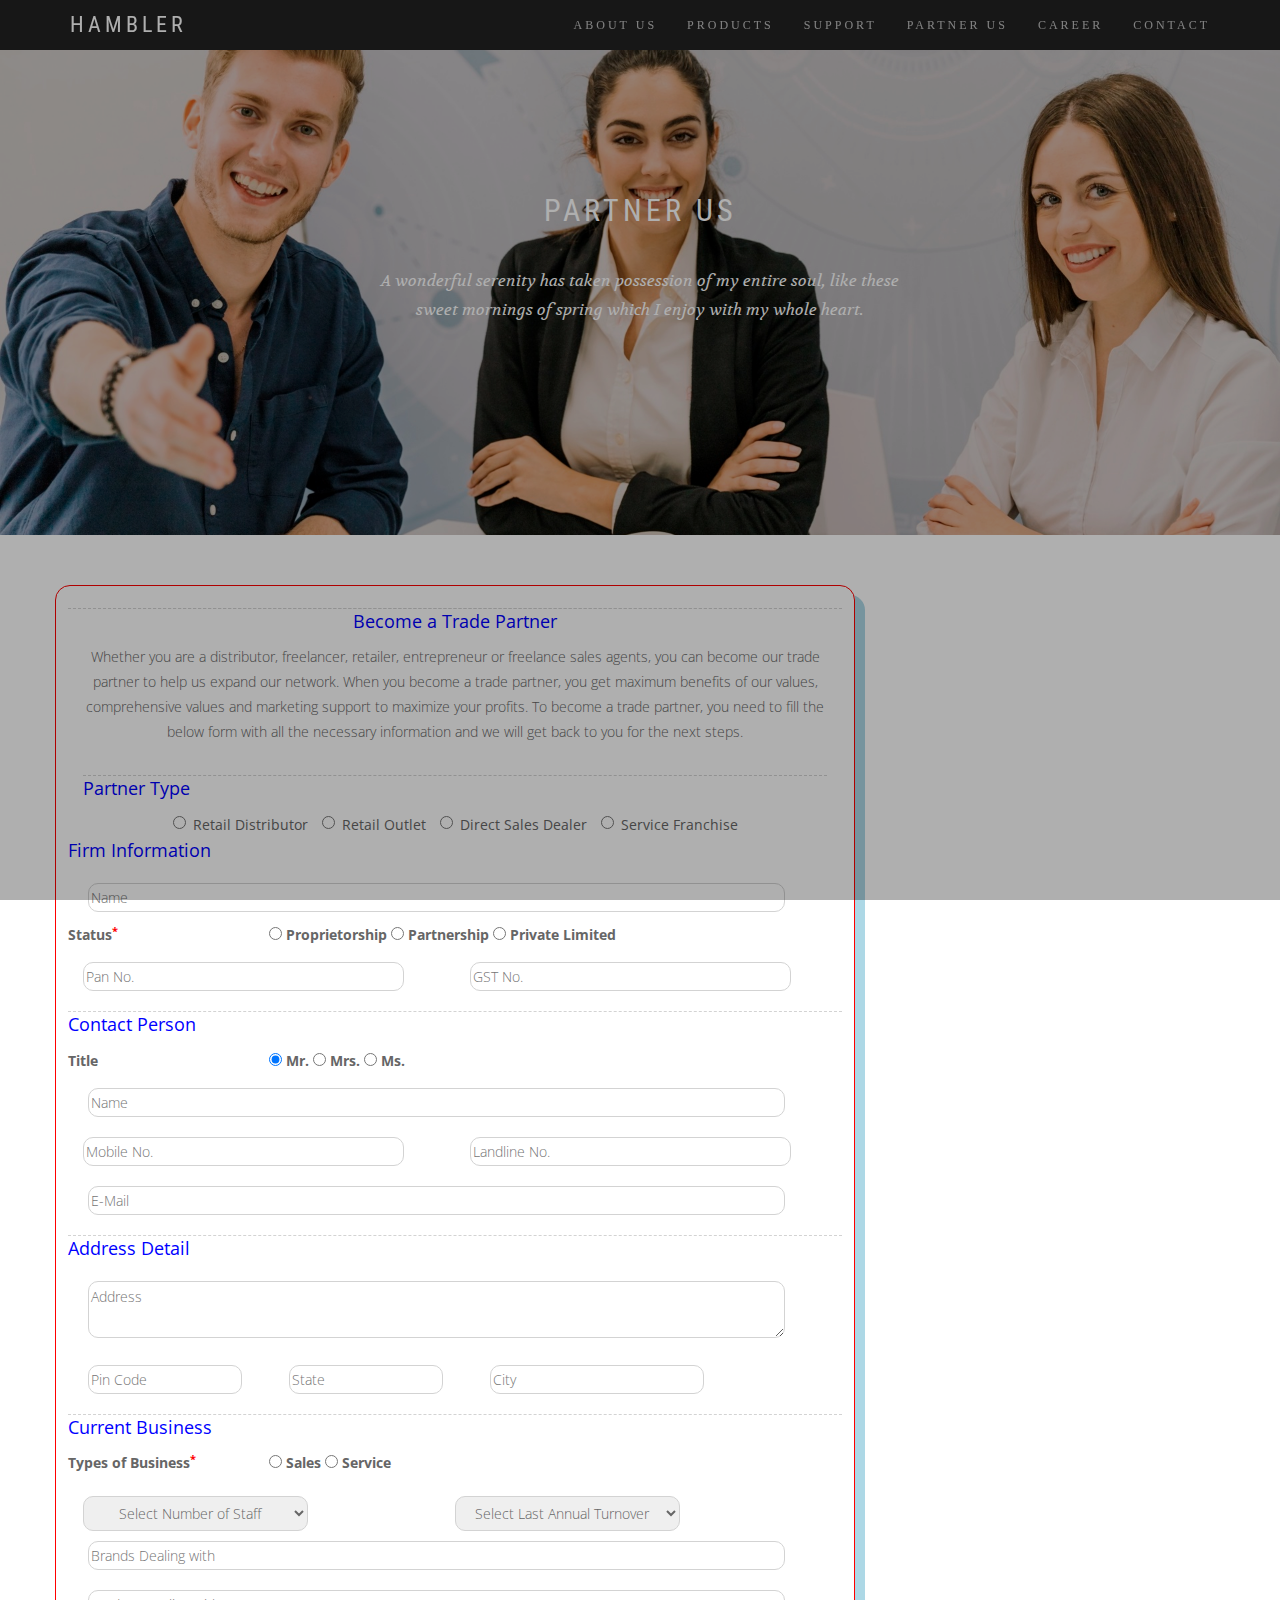
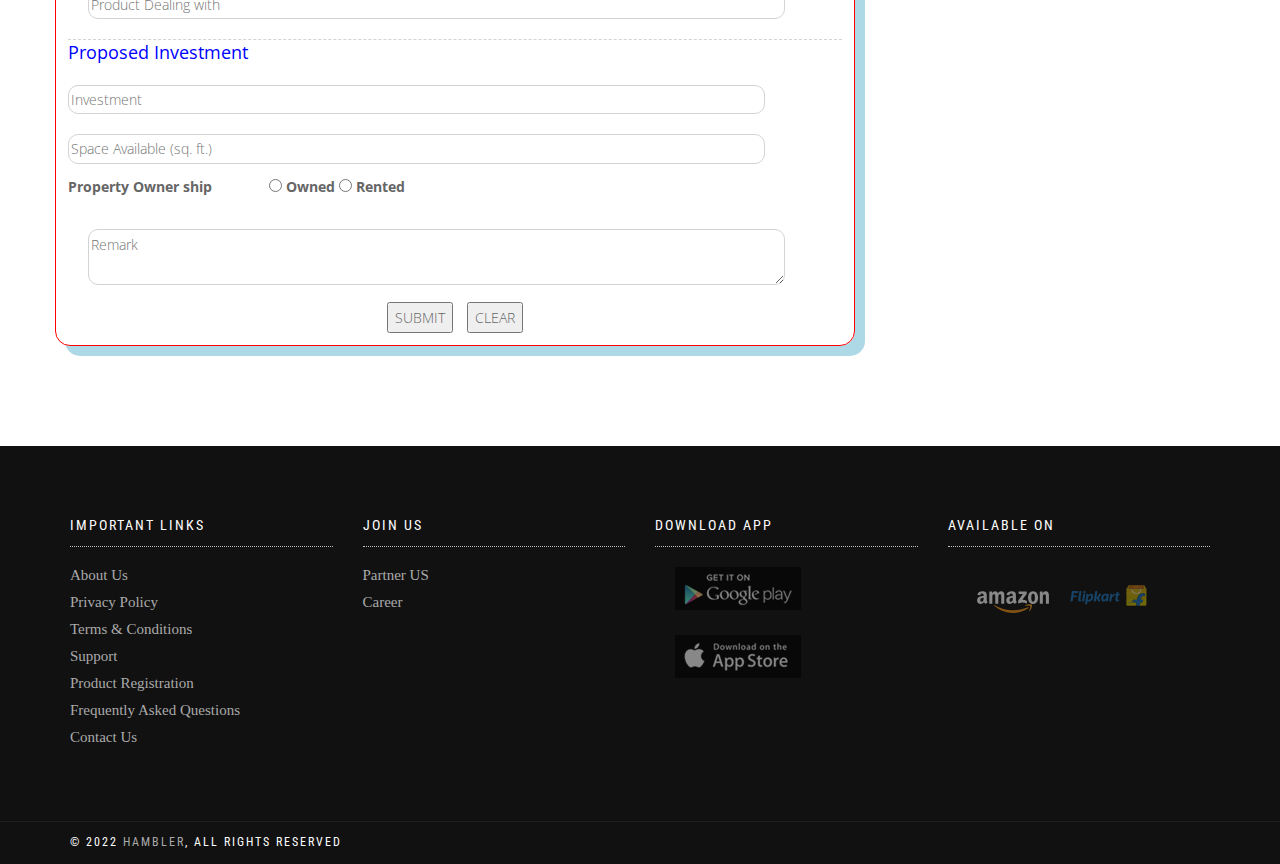
<file: partner.html>
<!DOCTYPE html>
<html lang="en-US" dir="ltr">
  <head>
    <meta charset="utf-8">
    <meta http-equiv="X-UA-Compatible" content="IE=edge">
    <meta name="viewport" content="width=device-width, initial-scale=1">
    <!--  
    Document Title
    =============================================
    -->
    <title>Hambler | Partner-us</title>
    <!--  
    Favicons
    =============================================
    -->
    <link rel="apple-touch-icon" sizes="57x57" href="assets/images/favicons/apple-icon-57x57.png">
    <link rel="manifest" href="/manifest.json">
    <meta name="msapplication-TileColor" content="#ffffff">
    <meta name="msapplication-TileImage" content="assets/images/favicons/ms-icon-144x144.png">
    <meta name="theme-color" content="#ffffff">
    <!--  
    Stylesheets
    =============================================
    -->
    <!-- Default stylesheets-->
    <link href="assets/css/bootstrap.min.css" rel="stylesheet">
    <!-- Template specific stylesheets-->
    <link href="https://fonts.googleapis.com/css?family=Roboto+Condensed:400,700" rel="stylesheet">
    <link href="https://fonts.googleapis.com/css?family=Volkhov:400i" rel="stylesheet">
    <link href="https://fonts.googleapis.com/css?family=Open+Sans:300,400,600,700,800" rel="stylesheet">
    <link href="assets/css/animate.css" rel="stylesheet">
    <link href="assets/css/flexslider.css" rel="stylesheet">
    <link href="assets/css/simpletextrotator.css" rel="stylesheet">
    <link href="assets/owl.carousel.css" rel="stylesheet">
    <!-- Main stylesheet and color file-->
    <link href="assets/css/style.css" rel="stylesheet">
    <style type="text/css">
        #custom-collapse li { font-size: 12px; font-family: 'Roboto'; }
        #widget .widget-posts-title a { font-size: 15px; font-family: 'Roboto'; }  
        .main0 { width: 800px; margin: 50px 0 100px 0; vertical-align: middle; border: 1px solid red; border-radius: 15px; padding: 12px; font-size: 14px; font-weight: lighter; box-shadow: 10px 10px lightblue; }
        .main0 h4 { color: blue; border-top: 1px dashed #D3D3D3; }
        .main0 .text {border-radius: 10px; width: 90%; border: 1px solid #D3D3D3; margin: 10px 20px}
        .main0 .text1 {border-radius: 10px; width: 90%; border: 1px solid #D3D3D3; margin: 10px 0 10px 0 }
        .dd_menu{border-radius: 10px; height: 35px; text-align: center; width: 225px; border: 1px solid #D3D3D3}
        .main0 sup{color: red;}
        .lbl{vertical-align: middle; text-align: left;}
    </style>  
      
      
  </head>
  <body data-spy="scroll" data-target=".onpage-navigation" data-offset="60">
    <main>
      <div class="page-loader">
        <div class="loader">Loading...</div>
      </div>
      <nav class="navbar navbar-custom navbar-fixed-top" role="navigation">
        <div class="container">
          <div class="navbar-header">
            <button class="navbar-toggle" type="button" data-toggle="collapse" data-target="#custom-collapse">
                <span class="sr-only">Toggle navigation</span>
                <span class="icon-bar"></span>
                <span class="icon-bar"></span>
                <span class="icon-bar"></span>
            </button>
            <a class="navbar-brand" href="index.html">Hambler</a>
          </div>
          <div class="collapse navbar-collapse" id="custom-collapse">
            <ul class="nav navbar-nav navbar-right">
              <li><a class="section-scroll" href="about.html">About Us</a></li>
              <li class="dropdown"><a class="dropdown-toggle" href="#services" data-toggle="dropdown">Products</a>
                <ul class="dropdown-menu">
                    <li class="dropdown"><a class="dropdown-toggle" href="#" data-toggle="dropdown">Kitchen Appliances</a>
                        <ul class="dropdown-menu">
                            <li><a href="#">MG</a></li>
                            <li><a href="#">JMG</a></li>
                            <li><a href="#">Chopper</a></li>
                            <li><a href="#">Blender</a></li>
                            <li class="dropdown">
                                <a class="dropdown-toggle" href="#" data-toggle="dropdown">Sandwich</a>
                                <ul class="dropdown-menu">
                                    <li><a href="#">Toaster</a></li>
                                    <li><a href="#">Griller</a></li>
                                    <li><a href="#">Jumbo</a></li>
                                </ul>
                            </li>
                            <li><a href="#">OTG</a></li>
                            <li><a href="#">Egg Boiler</a></li>
                            <li><a href="#">Barbeque</a></li>
                            <li><a href="#">Induction</a></li>
                            <li><a href="#">Electric Kettle</a></li>
                        </ul>
                    </li>
                    <li><a class="section-scroll" href="#">Ceiling Fans</a></li>
                    <li class="dropdown">
                        <a class="dropdown-toggle" href="#" data-toggle="dropdown">Home Appliances </a>
                        <ul class="dropdown-menu">
                            <li><a href="#">Heaters</a></li>
                        </ul>
                    </li>
                    <li><a lass="section-scroll" href="#">GPS</a></li>
                  </ul>
                </li>
                <li><a class="section-scroll" href="support.html">Support</a></li>
                                <li><a class="section-scroll" href="joinus.html">Partner Us</a></li>
                                <li><a class="section-scroll" href="career.html">Career</a></li>
                <li><a class="section-scroll" href="contact.html">Contact</a></li>
              </ul>
            </div>
          </div>
      </nav>
      <div class="main">
        <section class="module bg-dark-60 faq-page-header" id="faq" data-background="assets/image/ptr.jpg">
          <div class="container">
            <div class="row">
              <div class="col-sm-6 col-sm-offset-3">
                <h2 class="module-title font-alt">Partner Us</h2>
                <div class="module-subtitle font-serif">A wonderful serenity has taken possession of my entire soul, like these sweet mornings of spring which I enjoy with my whole heart.</div>
              </div>
            </div>
          </div>
        </section>
		<!-- Award section Start -->
			<section>
				<div class="container">
				<!--<div class="main_col">-->
					<div class="row">
						<div class="col-12">
                            <div class="clearfix"></div>
							  <form class="main0" id="tradePartnerForm" >
								 <!-- Row Start -->
								 <div class="container-fluid">
								 <div class="row">                                     <!-- Row Starts -->
                                     
                                                                          <div class="col-sm-12 text-center">
                                         <h4 class="title">Become a Trade Partner</h4>
                                         <p>
                                             Whether you are a distributor, freelancer, retailer, entrepreneur or freelance sales agents, you can become our trade partner to help us expand our network. When you become a trade partner, you get maximum benefits of our values, comprehensive values and marketing support to maximize your profits. To become a trade partner, you need to fill the below form with all the necessary information and we will get back to you for the next steps.
                                         </p>
                                     </div>
                                     
                                     <div class="col-sm-12">
									   <div class="formInnerBox">
                                               <h4 style="font-size: 18px; color: blue;">Partner Type</h4>
                                               <div class="divideBox" style="text-align: center ">
                                                   <label class="radio-inline smallcheck errorbusn">
                                                       <input type="radio" id="retailer_distributor_radio" name="partner_type" class="current_bussiness_sales"  value="0">
                                                       <span class="checkmark" ></span>
                                                       <span class="texts">Retail Distributor</span>
                                                   </label>
                                                   <label class="radio-inline smallcheck">
                                                       <input type="radio" name="partner_type" class="current_bussiness_sales"  value="1">
                                                       <span class="checkmark"></span>
                                                       <span class="texts">Retail Outlet</span>
                                                   </label>
                                                   <label class="radio-inline smallcheck">
                                                       <input type="radio" id="Direct_Sales_Dealer_radio" name="partner_type" class="current_bussiness_sales"  value="2">
                                                       <span class="checkmark"></span>
                                                       <span class="texts">Direct Sales Dealer</span>
                                                   </label>
                                                   <label class="radio-inline smallcheck">
                                                       <input type="radio" name="partner_type" class="current_bussiness_sales"  value="5">
                                                       <span class="checkmark"></span>
                                                       <span class="texts">Service Franchise</span>
                                                   </label>
                                               </div>
                                         </div>
                                     </div>
                                     <!-- Row End -->
									 <!-- formInnerBox Start -->
                                     <div class="formInnerBox">
                                         <h4>Firm Information</h4>
                                         <!-- Row Start -->
                                         <div class="row">
                                             <div class="col-sm-12">
                                                 <input type="text" id="txt_fnm" class="text" placeholder="Name" required/>
                                             </div>
                                         </div>
                                         <!-- Row End -->
                                         <!-- Row Start -->
                                         <div class="row">
                                             <label class="col-sm-3 control-label">Status<sup>*</sup></label>
											 <div class="col-sm-9" >
												<label id="firmstatus">
												<input type="radio" id="" value="Proprietorship">
												<span class="checkmark"></span>
												<span class="texts">Proprietorship</span>
												</label>
												<label>
												<input type="radio" id="" value="Partnership">
												<span class="checkmark"></span>
												<span class="texts">Partnership</span>
												</label>
												<label>
												<input type="radio" id="" value="Private Limited">
												<span class="checkmark"></span>
												<span class="texts">Private Limited</span>
												</label>
												<div class="clearfix"></div>
											 </div>
										  </div>
										  <!-- Row End -->
										  <!-- Row Start -->
										  <div class="row">
											 <div class="col-sm-12">
												   <div class="col-sm-6">
													  <input type="text" id="pannumber" class="text1" placeholder="Pan No." required/>
												   </div>
												   <div class="col-sm-6">
													  <input type="text" id="gstnumber" class="text1"  placeholder="GST No." required/>
												   </div>
											 </div>
										  </div>
										  <!-- Row End -->
									   </div>
									   <!-- formInnerBox End -->
									   <!-- formInnerBox Start -->
									   <div class="formInnerBox">
										  <h4>Contact Person</h4>
										  <!-- Row Start -->
										  <div class="row">
											 <label class="col-sm-3">Title</label>
											 <div class="col-sm-9">
												<label>
												<input type="radio" checked  value="Mr.">
												<span class="checkmark"></span>
												<span class="texts">Mr.</span>
												</label>
												<label>
												<input type="radio" value="Mrs.">
												<span class="checkmark"></span>
												<span class="texts">Mrs.</span>
												</label>
												<label>
												<input type="radio" value="Ms.">
												<span class="checkmark"></span>
												<span class="texts">Ms.</span>
												</label>
											 </div>
										  </div>
										  <!-- Row End -->
										  <!-- Row Start -->
										  <div class="row">
											 <div class="col-sm-12">
												<input type="text" id="txt_name" class="text" placeholder="Name" required/>
											 </div>
										  </div>
										  <!-- Row End -->
										  <!-- Row Start -->
										  <div class="row">
											 <div class="col-sm-12">
												   <div class="col-sm-6">
													  <input type="number" maxlength="10" id="txt_number" class="text1" placeholder="Mobile No." required/>
												   </div>
												   <div class="col-sm-6">
                                                       <input type="number" id="landnumber" maxlength="12" class="text1" placeholder="Landline No."/></div>
											 </div>
										  </div>
										  <!-- Row End -->
										  <!-- Row Start -->
										  <div class="row">
											 <div class="col-sm-12">
												<input type="email" id="trade_email" class="text" placeholder="E-Mail" required/>
											 </div>
										  </div>
										  <!-- Row End -->
									   </div>
									   <!-- formInnerBox End -->
									   <!-- formInnerBox Start -->
									   <div class="formInnerBox">
										  <h4>Address Detail</h4>
										  <!-- Row Start -->
										  <div class="row">
											 <div class="col-sm-12">
												<textarea class="text" id="personaddress" style="min-height:50px;" placeholder="Address" required></textarea>
											 </div>
										  </div>
										  <!-- Row End -->
										  <!-- Row Start -->
										  <div class="row">
											 <div class="col-sm-12 col-md-3">
												<input type="number" id="trade_pin" maxlength="6" class="text" placeholder="Pin Code" required/>
											 </div>
											 <div class="col-sm-12 col-md-3">
												<input type="text" id="state" class="text" placeholder="State" required/>
											 </div>

											 <div class="col-sm-12 col-md-4">
												<input type="text" id="city" class="text" placeholder="City" required/>
											 </div>
										  </div>
										  <!-- Row End -->
									   </div>
									   <!-- formInnerBox End -->
									   <!-- formInnerBox Start -->
									   <div class="formInnerBox">
										  <h4>Current Business</h4>
										  <!-- Row Start -->
										  <div class="row form-group">
											 <label class="col-sm-3">Types of Business<sup>*</sup></label>
											 <div class="col-sm-9">
												<label>
												<input type="radio" id="" value="Sales">
												<span class="checkmark"></span>
												<span class="texts">Sales</span>
												</label>
												<label>
												<input type="radio" id="" value="Service">
												<span class="checkmark"></span>
												<span class="texts">Service</span>
												</label>
											 </div>
										  </div>
										  <!-- Row End -->
										  <!-- Row Start -->
										  <div class="row col-sm-12">
											 <div class="col-sm-6">
                                                 <select id="nooffsta" class="dd_menu">
                                                     <option value="0-20">Select Number of Staff</option>
                                                     <option value="0-20">0-20</option>
                                                     <option value="21-50">21-50</option>
                                                     <option value="51-100">51-100</option>
                                                     <option value="101-500">101-500</option>
                                                     <option value="500+">500+</option>
                                                 </select>
											 </div>

											 <div class="col-sm-6">
												 <select id="turnover" class="dd_menu">
                                                     <option value="0-20">Select Last Annual Turnover</option>
                                                     <option value="0-20">0 - 25 Lakhs</option>
                                                     <option value="21-50">25 - 75 Lakhs</option>
                                                     <option value="51-100">75 Lakhs - 1 Crore</option>
                                                     <option value="101-500">1 - 5 Crores </option>
                                                     <option value="500+">5 Crore+</option>
                                                 </select>
											 </div>
										  </div>
										  <!-- Row End -->
										  <!-- Row Start -->
										  <div class="row">
											 <div class="col-sm-12">
												<input type="text" id="brands_dealing" class="text" placeholder="Brands Dealing with" required/>
											 </div>
										  </div>
										  <!-- Row End -->
										  <!-- Row Start -->
										  <div class="row">
											 <div class="col-sm-12">
												<input type="text" id="products_dealingRs" class="text" placeholder="Product Dealing with" required/>
											 </div>
										  </div>
										  <!-- Row End -->
									   </div>
									   <!-- formInnerBox End -->
									   <!-- formInnerBox End -->
									   <!-- formInnerBox Start -->
									   <div class="formInnerBox">
										  <h4>Proposed Investment</h4>
										  <!-- Row Start -->
										  <div class="row">
											 <div class="col-sm-12">
												<input type="number" id="invest" maxlength="12" class="text1" placeholder="Investment"/>
											 </div>
										  </div>
										  <!-- Row End -->
										  <!-- Row Start -->
										  <div class="row">
											 <div class="col-sm-12">
												<input type="text" id="space" maxlength="12" class="text1" placeholder="Space Available (sq. ft.)"/>
											 </div>
										  </div>
										  <!-- Row End -->
										  <!-- Row Start -->
										  <div class="row form-group">
											 <label class="col-sm-3">Property Owner ship</label>
											 <div class="col-sm-9">
												<label>
												<input type="radio" id="" value="Owned">
												<span class="checkmark"></span>
												<span class="texts">Owned</span>
												</label>
												<label>
												<input type="radio" id="" value="Rented">
												<span class="checkmark"></span>
												<span class="texts">Rented</span>
												</label>
											 </div>
										  </div>
										  <!-- Row End -->
										  <!-- Row Start -->
										  <div class="row">
											 <div class="col-sm-12">
												<textarea class="text" id="remarks" style="min-height:50px;" placeholder="Remark"></textarea>
											 </div>
										  </div>
										  <!-- Row End -->
									   </div>
									   <!-- formInnerBox End -->

									   <div class="row">
                                           <div style="text-align: center">
                                               <button type="submit" id="tradeform-btn">SUBMIT</button>
                                               <button type="reset" style="margin-left:10px;">CLEAR</button>
                                           </div>
                                     </div>
                                     

                                     
                                     
                                     </div>
                                  </div>
                                     
							  </form>
							  </div>
                        
								</div>
								</div>

			</section>
      </div>
        <div class="module-small bg-dark">
          <div class="container">
            <div class="row">
                <div class="col-sm-3">
                <div class="widget" id="widget">
                  <h5 class="widget-title font-alt">Important Links</h5>
                    <div class="widget-posts-title"><a href="about.html">About Us</a></div>
                    <div class="widget-posts-title"><a href="privacy.html">Privacy Policy</a></div>
                    <div class="widget-posts-title"><a href="tnc.html">Terms & Conditions</a></div>
                    <div class="widget-posts-title"><a href="support.html#support">Support</a></div>
                    <div class="widget-posts-title"><a href="support.html#p_reg">Product Registration</a></div>                    
                    <div class="widget-posts-title"><a href="faq.html">Frequently Asked Questions</a></div>
                    <div class="widget-posts-title"><a href="contact.html">Contact Us</a></div> 
                </div>
              </div>
            <div class="col-sm-3">
                <div class="widget" id="widget">
                  <h5 class="widget-title font-alt">Join Us</h5>
                    <div class="widget-posts-title"><a href="partner.html">Partner US</a></div>
                    <div class="widget-posts-title"><a href="careers.html">Career</a></div>
                </div>
              </div>
                <div class="col-sm-3">
                <div class="widget">
                  <h5 class="widget-title font-alt">Download App</h5>
                    <div class="text-center col-sm-12">
                        <div class="client-logo" style="margin: 5px 0 20px 5px; float:left">
                            <a href="#">
                                <img src="assets/image/footer/google-play.png" alt="Android App Store Logo"/>
                            </a>
                        </div>
                    </div>
                    <div class="text-center col-sm-12">
                        <div class="client-logo" style="margin: 5px 0 20px 5px; float:left">
                            <a href="#">
                                <img src="assets/image/footer/app-store.png" alt="Apple Store Logo"/>
                            </a>
                        </div>
                    </div>
                    </div>
                </div>
                <div class="col-sm-3">
                    <div class="widget">
                        <h5 class="widget-title font-alt">AVAILABLE ON</h5>
                        <div id="owl-demo1" class="text-center owl-carousel">
                            <div class="col-sm-12">
                                <div class="client-logo" style="width: 100px; position: relative; margin: 0 0 0 0">
                                    <a href="#">
                                        <img src="assets/image/footer/azw-logo.svg" alt="Amazon"/>
                                    </a>
                                </div>
                            </div>
                            <div class="col-sm-12">
                                <div class="client-logo" style="width: 100px; position: relative; margin: 0 0 0 30px">
                                    <a href="#">
                                        <img src="assets/image/footer/fk-logo.svg" alt="Flipkart"/>
                                    </a>
                                </div>
                            </div>
                        </div>
                    </div>
                </div>
              </div>
            </div>
          </div>
        <hr class="divider-d">
          <footer class="footer bg-dark">
              <div class="container">
                  <div class="row">
                      <div class="col-sm-6">
                          <p class="copyright font-alt">&copy; 2022&nbsp;<a href="index1.html">hambler</a>, All Rights Reserved</p>
                      </div>
                      <div class="col-sm-6">
                          <div class="footer-social-links">
                              <a href="#"><i class="fa fa-facebook"></i></a>
                              <a href="#"><i class="fa fa-twitter"></i></a>
                              <a href="#"><i class="fa fa-dribbble"></i></a>
                              <a href="#"><i class="fa fa-skype"></i></a>
                          </div>
                      </div>
                  </div>
              </div>
          </footer>
        <div class="scroll-up">
            <a href="#totop">
                <i class="fa fa-angle-double-up"></i>
            </a>
        </div>
    </main>
    <!--  
    JavaScripts
    =============================================
    --> 
    <script src="assets/js/jquery.js"></script>
    <script src="assets/js/bootstrap.min.js"></script>
    <script src="assets/js/wow.js"></script>
    <script src="assets/js/jquery.flexslider.js"></script>
    <script src="assets/js/smoothscroll.js"></script>
    <script src="assets/js/jquery.simple-text-rotator.min.js"></script>
    <script src="assets/js/main.js"></script>
    <script src="assets/owl.carousel.js"></script>
    <script type="text/javascript">
    $(document).ready(function() {
        var owl = $("#owl-demo,#owl-demo1");
        owl.owlCarousel({
            items: 4, //10 items above 1000px browser width
            itemsDesktop: [1000, 3], //5 items between 1000px and 901px
            itemsDesktopSmall: [900, 2], // 3 items betweem 900px and 601px
            itemsTablet: [600, 1], //2 items between 600 and 0;
            itemsMobile: false, // itemsMobile disabled - inherit from itemsTablet option
            touchDrag: true,
            autoPlay: true,
            mouseDrag: true,
            responsiveRefreshRate: 200,
            responsive: true,
            paginationNumbers: false,
            pagination: false,
            stopOnHover: true,
            slideSpeed: 200,
            paginationSpeed: 200,
        });
    });
    </script>
  </body>
</html>
</file>
<file: assets/css/simpletextrotator.css>
.rotating {
  display: inline-block;
  -webkit-transform-style: preserve-3d;
  -moz-transform-style: preserve-3d;
  -ms-transform-style: preserve-3d;
  -o-transform-style: preserve-3d;
  transform-style: preserve-3d;
  -webkit-transform: rotateX(0) rotateY(0) rotateZ(0);
  -moz-transform: rotateX(0) rotateY(0) rotateZ(0);
  -ms-transform: rotateX(0) rotateY(0) rotateZ(0);
  -o-transform: rotateX(0) rotateY(0) rotateZ(0);
  transform: rotateX(0) rotateY(0) rotateZ(0);
  -webkit-transition: 0.5s;
  -moz-transition: 0.5s;
  -ms-transition: 0.5s;
  -o-transition: 0.5s;
  transition: 0.5s;
  -webkit-transform-origin-x: 50%;
}

.rotating.flip {
  position: relative;
}

.rotating .front, .rotating .back {
  left: 0;
  top: 0;
  -webkit-backface-visibility: hidden;
  -moz-backface-visibility: hidden;
  -ms-backface-visibility: hidden;
  -o-backface-visibility: hidden;
  backface-visibility: hidden;
}

.rotating .front {
  position: absolute;
  display: inline-block;
  -webkit-transform: translate3d(0,0,1px);
  -moz-transform: translate3d(0,0,1px);
  -ms-transform: translate3d(0,0,1px);
  -o-transform: translate3d(0,0,1px);
  transform: translate3d(0,0,1px);
}

.rotating.flip .front {
  z-index: 1;
}

.rotating .back {
  display: block;
  opacity: 0;
}

.rotating.spin {
  -webkit-transform: rotate(360deg) scale(0);
  -moz-transform: rotate(360deg) scale(0);
  -ms-transform: rotate(360deg) scale(0);
  -o-transform: rotate(360deg) scale(0);
  transform: rotate(360deg) scale(0);
}



.rotating.flip .back {
  z-index: 2;
  display: block;
  opacity: 1;
  
  -webkit-transform: rotateY(180deg) translate3d(0,0,0);
  -moz-transform: rotateY(180deg) translate3d(0,0,0);
  -ms-transform: rotateY(180deg) translate3d(0,0,0);
  -o-transform: rotateY(180deg) translate3d(0,0,0);
  transform: rotateY(180deg) translate3d(0,0,0);
}

.rotating.flip.up .back {
  -webkit-transform: rotateX(180deg) translate3d(0,0,0);
  -moz-transform: rotateX(180deg) translate3d(0,0,0);
  -ms-transform: rotateX(180deg) translate3d(0,0,0);
  -o-transform: rotateX(180deg) translate3d(0,0,0);
  transform: rotateX(180deg) translate3d(0,0,0);
}

.rotating.flip.cube .front {
  -webkit-transform: translate3d(0,0,100px) scale(0.9,0.9);
  -moz-transform: translate3d(0,0,100px) scale(0.85,0.85);
  -ms-transform: translate3d(0,0,100px) scale(0.85,0.85);
  -o-transform: translate3d(0,0,100px) scale(0.85,0.85);
  transform: translate3d(0,0,100px) scale(0.85,0.85);
}

.rotating.flip.cube .back {
  -webkit-transform: rotateY(180deg) translate3d(0,0,100px) scale(0.9,0.9);
  -moz-transform: rotateY(180deg) translate3d(0,0,100px) scale(0.85,0.85);
  -ms-transform: rotateY(180deg) translate3d(0,0,100px) scale(0.85,0.85);
  -o-transform: rotateY(180deg) translate3d(0,0,100px) scale(0.85,0.85);
  transform: rotateY(180deg) translate3d(0,0,100px) scale(0.85,0.85);
}

.rotating.flip.cube.up .back {
  -webkit-transform: rotateX(180deg) translate3d(0,0,100px) scale(0.9,0.9);
  -moz-transform: rotateX(180deg) translate3d(0,0,100px) scale(0.85,0.85);
  -ms-transform: rotateX(180deg) translate3d(0,0,100px) scale(0.85,0.85);
  -o-transform: rotateX(180deg) translate3d(0,0,100px) scale(0.85,0.85);
  transform: rotateX(180deg) translate3d(0,0,100px) scale(0.85,0.85);
}
</file>
<file: assets/css/style.css>
/*--------------------------------------------------------------
	Common
--------------------------------------------------------------*/
html {
  overflow-y: scroll;
  overflow-x: hidden;
  -ms-overflow-style: scrollbar;
}

body {
  background: #fff;
  font: 400 12px/1.8 "Open Sans", sans-serif;
  color: #666;
  -webkit-font-smoothing: antialiased;
}

img {
  max-width: 100%;
  height: auto;
}

iframe {
  border: 0;
}

.align-center {
  text-align: center;
}

.align-left {
  text-align: left !important;
}

.position-relative {
  position: relative;
}

.leftauto {
  right: 0 !important;
  left: auto !important;
}

/* Transition elsements */
a,
.btn {
  transition: all 0.125s ease-in-out 0s;
}

.client-logo,
.gallery-caption,
.gallery-image:after,
.gallery-image img,
.price-table,
.team-detail,
.team-image:after,
.work-caption,
.work-image > img,
.work-image:after,
.post-thumbnail,
.post-video,
.post-images-slider {
  transition: all 0.3s ease-in-out 0s;
}

/* Reset box-shadow */
.btn,
.well,
.panel,
.progress,
.form-control,
.form-control:hover,
.form-control:focus,
.navbar-custom .dropdown-menu {
  box-shadow: none;
}

/* Reset border-radius */
.well,
.label,
.alert,
.progress,
.form-control,
.modal-content,
.panel-heading,
.panel-group .panel,
.nav-tabs > li > a,
.nav-pills > li > a {
  border-radius: 2px;
}

.pr-remove {
  /*vertical-align: middle !important;*/
  text-align: center;
}

.examples {
  border-radius: 2px;
  padding: 7px 5px;
  margin: 0 0 40px;
}

.examples.bg-dark {
  background: #333;
  border: 0;
}

.et-icons .box1 {
  border: 1px solid #e5e5e5;
  display: block;
  width: 25%;
  float: left;
  padding: 0;
  font-size: 13px;
  margin: -1px 0 0 -1px;
}

.et-icons .box1 > span {
  display: inline-block;
  border-right: 1px solid #e5e5e5;
  min-width: 60px;
  min-height: 60px;
  text-align: center;
  line-height: 60px;
  font-size: 28px;
  margin-right: 5px;
}

.fa-icons > div {
  padding: 0;
  border: 1px solid #e5e5e5;
  margin: -1px 0 0 -1px;
  font-size: 13px;
}

.fa-icons > div > i {
  display: inline-block;
  margin-right: 5px;
  min-width: 40px;
  min-height: 40px;
  border-right: 1px solid #f1f1f1;
  line-height: 40px;
  text-align: center;
  font-size: 14px;
}

.help-block ul {
  list-style: none;
  padding: 0;
  margin: 0;
}

/* Sections */
.navbar-custom + .main {
  margin-top: 50px;
}

.main {
  position: relative;
  background-color: #fff;
  z-index: 1;
}

.module,
.module-small {
  position: relative;
  padding: 140px 0;
  background-repeat: no-repeat;
  background-position: 50% 50%;
  background-size: cover;
}

/* Module header */
.module-small {
  padding: 70px 0;
}

.module-extra-small {
  padding: 25px 0px;
}

.module-medium {
  padding: 75px 0px;
}

.holder-w {
  position: relative;
  display: table-cell;
  vertical-align: middle;
  height: 1px;
  width: 50%;
}

.holder-w:before {
  border-top: 1px solid #eaeaea;
  position: relative;
  display: block;
  content: "";
  top: 1px;
  height: 1px;
  width: 100%;
}

/* Sections dividers */
.divider-w {
  border-top: 1px solid #eaeaea;
  margin: 0;
}

.divider-d {
  border-top: 1px solid #202020;
  margin: 0;
}

/* Half-image */
.side-image {
  position: absolute;
  height: 100%;
  background-repeat: no-repeat;
  background-position: 50% 50%;
  background-size: cover;
}

.side-image-text {
  background: #fff;
  border-top: 1px solid #e5e5e5;
  border-bottom: 1px solid #e5e5e5;
  padding: 140px 60px 140px;
}

/* Dark background */
.bg-dark,
.bg-dark-30,
.bg-dark-60,
.bg-dark-90,
.bg-dark .module-title,
.bg-dark-30 .module-title,
.bg-dark-60 .module-title,
.bg-dark-90 .module-title,
.bg-dark .module-subtitle,
.bg-dark-30 .module-subtitle,
.bg-dark-60 .module-subtitle,
.bg-dark-90 .module-subtitle,
.bg-dark .alt-module-subtitle h5,
.bg-dark-30 .alt-module-subtitle h5,
.bg-dark-60 .alt-module-subtitle h5,
.bg-dark-90 .alt-module-subtitle h5 {
  color: #fff;
}

.bg-dark {
  background: #111;
}

.bg-dark-30:before {
  position: absolute;
  background: rgba(2, 2, 2, 0.4);
  content: " ";
  height: 100%;
  width: 100%;
  left: 0;
  top: 0;
}

.bg-dark-60:before {
  position: absolute;
  background: rgba(34, 34, 34, 0.8);
  content: " ";
  height: 100%;
  width: 100%;
  left: 0;
  top: 0;
}

.bg-dark-90:before {
  position: absolute;
  background: rgba(34, 34, 34, 0.9);
  content: " ";
  height: 100%;
  width: 100%;
  left: 0;
  top: 0;
}

.bg-gradient:before {
  position: absolute;
  background: url([data-uri]);
  /* FF3.6+ */
  /* Chrome,Safari4+ */
  /* Chrome10+,Safari5.1+ */
  /* Opera 11.10+ */
  /* IE10+ */
  background: linear-gradient(to bottom, rgba(40, 115, 113, 0.57) 25%, rgba(115, 54, 31, 0.67) 75%);
  /* W3C */
  filter: progid:DXImageTransform.Microsoft.gradient( startColorstr='#00ffffff', endColorstr='#000000',GradientType=0 );
  /* IE6-8 */
  content: " ";
  height: 100%;
  width: 100%;
  left: 0;
  top: 0;
}

.bg-light {
  background: #f6f6f6;
}

.parallax-bg {
  background-attachment: fixed;
  background-size: cover;
}

/* Vertical margin, padding */
.p-0 {
  padding: 0 !important;
}

.pt-0 {
  padding-top: 0 !important;
}

.pt-10 {
  padding-top: 10px !important;
}

.pt-20 {
  padding-top: 20px !important;
}

.pt-30 {
  padding-top: 30px !important;
}

.pt-40 {
  padding-top: 40px !important;
}

.pt-50 {
  padding-top: 50px !important;
}

.pt-140 {
  padding-top: 140px !important;
}

.pb-0 {
  padding-bottom: 0 !important;
}

.pb-10 {
  padding-bottom: 10px !important;
}

.pb-20 {
  padding-bottom: 20px !important;
}

.pb-30 {
  padding-bottom: 30px !important;
}

.pb-40 {
  padding-bottom: 40px !important;
}

.pb-50 {
  padding-bottom: 50px !important;
}

.pb-140 {
  padding-bottom: 140px !important;
}

.m-0 {
  margin: 0 !important;
}

.mt-0 {
  margin-top: 0 !important;
}

.mt-10 {
  margin-top: 10px !important;
}

.mt-20 {
  margin-top: 20px !important;
}

.mt-30 {
  margin-top: 30px !important;
}

.mt-40 {
  margin-top: 40px !important;
}

.mt-50 {
  margin-top: 50px !important;
}

.mt-60 {
  margin-top: 60px !important;
}

.mt-70 {
  margin-top: 70px !important;
}

.mt-80 {
  margin-top: 80px !important;
}

.mb-0 {
  margin-bottom: 0 !important;
}

.mb-10 {
  margin-bottom: 10px !important;
}

.mb-20 {
  margin-bottom: 20px !important;
}

.mb-30 {
  margin-bottom: 30px !important;
}

.mb-40 {
  margin-bottom: 40px !important;
}

.mb-50 {
  margin-bottom: 50px !important;
}

.mb-60 {
  margin-bottom: 60px !important;
}

.mb-70 {
  margin-bottom: 70px !important;
}

.mb-80 {
  margin-bottom: 80px !important;
}

@media only screen and (max-width: 991px) {
  .mt-sm-0 {
    margin-top: 0 !important;
  }
  .mt-sm-10 {
    margin-top: 10px !important;
  }
  .mt-sm-20 {
    margin-top: 20px !important;
  }
  .mt-sm-30 {
    margin-top: 30px !important;
  }
  .mt-sm-40 {
    margin-top: 40px !important;
  }
  .mt-sm-50 {
    margin-top: 50px !important;
  }
  .mt-sm-60 {
    margin-top: 60px !important;
  }
  .mt-sm-70 {
    margin-top: 70px !important;
  }
  .mt-sm-80 {
    margin-top: 80px !important;
  }
  .mb-sm-0 {
    margin-bottom: 0 !important;
  }
  .mb-sm-10 {
    margin-bottom: 10px !important;
  }
  .mb-sm-20 {
    margin-bottom: 20px !important;
  }
  .mb-sm-30 {
    margin-bottom: 30px !important;
  }
  .mb-sm-40 {
    margin-bottom: 40px !important;
  }
  .mb-sm-50 {
    margin-bottom: 50px !important;
  }
  .mb-sm-60 {
    margin-bottom: 60px !important;
  }
  .mb-sm-70 {
    margin-bottom: 70px !important;
  }
  .mb-sm-80 {
    margin-bottom: 80px !important;
  }
}

@media only screen and (max-width: 767px) {
  .mt-xs-0 {
    margin-top: 0 !important;
  }
  .mt-xs-10 {
    margin-top: 10px !important;
  }
  .mt-xs-20 {
    margin-top: 20px !important;
  }
  .mt-xs-30 {
    margin-top: 30px !important;
  }
  .mt-xs-40 {
    margin-top: 40px !important;
  }
  .mt-xs-50 {
    margin-top: 50px !important;
  }
  .mt-xs-60 {
    margin-top: 60px !important;
  }
  .mt-xs-70 {
    margin-top: 70px !important;
  }
  .mt-xs-80 {
    margin-top: 80px !important;
  }
  .mb-xs-0 {
    margin-bottom: 0 !important;
  }
  .mb-xs-10 {
    margin-bottom: 10px !important;
  }
  .mb-xs-20 {
    margin-bottom: 20px !important;
  }
  .mb-xs-30 {
    margin-bottom: 30px !important;
  }
  .mb-xs-40 {
    margin-bottom: 40px !important;
  }
  .mb-xs-50 {
    margin-bottom: 50px !important;
  }
  .mb-xs-60 {
    margin-bottom: 60px !important;
  }
  .mb-xs-70 {
    margin-bottom: 70px !important;
  }
  .mb-xs-80 {
    margin-bottom: 80px !important;
  }
}

/* Scroll to top */
.scroll-up {
  position: fixed;
  display: none;
  bottom: 7px;
  right: 7px;
  z-index: 999;
}

.scroll-up a {
  background: #fff;
  display: block;
  height: 28px;
  width: 28px;
  text-align: center;
  line-height: 28px;
  font-size: 14px;
  color: #000;
  opacity: 0.6;
  border-radius: 2px;
}

.scroll-up a:hover,
.scroll-up a:active {
  opacity: 1;
  color: #000;
}

/* Video */
.video-controls-box {
  position: absolute !important;
  bottom: 40px;
  left: 0;
  width: 100%;
  z-index: 1;
}

.video-controls-box a {
  display: inline-block;
  color: #fff;
  margin: 0 5px 0 0;
}

/* Landing Page */
.landing-reason:before {
  position: absolute;
  content: " ";
  width: 100%;
  height: 100%;
  left: 0;
  top: 0;
  background-color: rgba(66, 26, 107, 0.9);
}

.landing-reason {
  color: #fff;
  font-size: 13px;
}

.landing-image-text {
  padding-top: 70px;
  padding-bottom: 0px;
}

.landing-image-text h2 {
  margin-top: 100px;
  margin-bottom: 15px;
}

.landing-screenshot:before {
  position: absolute;
  content: " ";
  width: 100%;
  height: 100%;
  left: 0;
  top: 0;
  background-color: rgba(66, 60, 130, 0.5);
}

.alert i {
  margin-right: 5px;
}

/*--------------------------------------------------------------
	Buttons
--------------------------------------------------------------*/
.btn {
  border-radius: 0;
  font-family: "Roboto Condensed", sans-serif;
  text-transform: uppercase;
  letter-spacing: 2px;
  font-size: 11px;
  padding: 8px 37px;
}

.btn.active.focus,
.btn.active:focus,
.btn.focus,
.btn:active.focus,
.btn:active:focus,
.btn:focus {
  outline: 0;
}

.btn.btn-round {
  border-radius: 2px;
}

.btn.btn-circle {
  border-radius: 30px;
}

.btn.btn-w {
  background: rgba(255, 255, 255, 0.8);
  color: #111;
}

.btn.btn-w:hover,
.btn.btn-w:focus {
  background: white;
  color: #111;
}

.btn.btn-g {
  background: #e5e5e5;
  color: #111;
}

.btn.btn-g:hover,
.btn.btn-g:focus {
  background: #d8d8d8;
  color: #111;
}

.btn.btn-border-w {
  background: transparent;
  border: 1px solid rgba(255, 255, 255, 0.75);
  color: #fff;
}

.btn.btn-border-w:hover,
.btn.btn-border-w:focus {
  background: #fff;
  border-color: transparent;
  color: #111;
}

.btn.btn-d {
  background: rgba(17, 17, 17, 0.8);
  color: #fff;
}

.btn.btn-d:hover,
.btn.btn-d:focus {
  background: #111111;
}

.btn.btn-b {
  background: #111111;
  color: #fff;
}

.btn.btn-b:hover,
.btn.btn-b:focus {
  background: rgba(17, 17, 17, 0.8);
}

.btn-border-d {
  background: transparent;
  border: 1px solid #111111;
  color: #111;
}

.btn.btn-border-d:hover,
.btn.btn-border-d:focus {
  background: #111111;
  color: #fff;
}

.btn.btn-font-w {
  background: rgba(255, 255, 255, 0.8);
  color: #fff;
}

.btn.btn-font-w:hover {
  background: #fff;
  color: #111;
}

/* Buttons size */
.btn.btn-lg {
  padding: 12px 45px;
  font-size: 13px;
}

.btn.btn-sm {
  padding: 6px 25px;
  font-size: 10px;
  letter-spacing: 1px;
}

.btn.btn-xs {
  padding: 4px 19px;
  font-size: 10px;
  letter-spacing: 0;
}

.btn-list .btn {
  margin: 5px 0;
}

.search-btn {
  position: absolute;
  background: transparent;
  border: none;
  overflow: hidden;
  top: 50%;
  right: 1px;
  width: 42px;
  height: 40px;
  line-height: 38px;
  font-size: 14px;
  outline: none;
  color: #999;
  margin-top: -20px;
}

.image-button {
  margin: 0px 5px;
}

/*--------------------------------------------------------------
	Forms
--------------------------------------------------------------*/
/* Selection */
::-moz-selection {
  background: #000;
  color: #fff;
}

::-webkit-selection {
  background: #000;
  color: #fff;
}

::selection {
  background: #000;
  color: #fff;
}

/* Forms common style */
.form-control {
  font-family: "Roboto Condensed", sans-serif;
  text-transform: uppercase;
  letter-spacing: 2px;
  font-size: 11px;
  height: 33px;
  border: 1px solid #EAEAEA;
  border-radius: 2px;
  transition: all 0.4s ease-in-out 0s;
}

.form-control:focus {
  border-color: #CACACA;
}

/* Forms size */
.input-lg,
.form-horizontal .form-group-lg .form-control {
  height: 43px;
  font-size: 13px;
}

.input-sm, .form-horizontal .form-group-sm .form-control {
  height: 29px;
  font-size: 10px;
}

.rqst-form {
  margin-top: 27px;
}

.rqst-form .btn {
  margin-top: 5px;
}

.input-group-addon {
  border: 1px solid #e4e4e4 !important;
}

/*--------------------------------------------------------------
	Typography
--------------------------------------------------------------*/
a {
  color: #111;
}

a:hover, a:focus {
  text-decoration: none;
  color: #aaa;
  outline: 0;
}

.bg-dark a {
  color: #aaa;
}

.bg-dark a:hover, .bg-dark a:focus {
  color: #fff;
}

h1, h2, h3, h4, h5, h6 {
  line-height: 1.4;
  font-weight: 400;
}

p, ol, ul, blockquote {
  margin: 0 0 20px;
}

blockquote {
  border: 0;
  font-style: italic;
  font-size: 15px;
  padding: 0;
}

.font-alt {
  font-family: "Roboto Condensed", sans-serif;
  text-transform: uppercase;
  letter-spacing: 2px;
}

.font-serif {
  font-family: Volkhov, "Times New Roman", sans-serif;
  font-style: italic;
}

.large-text {
  font-size: 24px !important;
}

.rotate {
  text-shadow: none !important;
}

.module-title {
  position: relative;
  letter-spacing: 4px;
  text-align: center;
  font-weight: 400;
  font-size: 30px;
  color: #111;
  margin: 0 0 70px;
}

.module-subtitle {
  text-align: center;
  font-size: 16px;
  color: #111;
  margin-bottom: 70px;
}

.module-icon {
  text-align: center;
  font-size: 32px;
  margin-bottom: 20px;
}

.module-title + .module-subtitle {
  margin-top: -35px;
}

/* Restaurant module header */
.alt-module-subtitle {
  display: table;
}

.alt-module-subtitle h5 {
  display: table-cell;
  white-space: pre;
  padding: 0 8px;
  color: #111;
}

/* Finance case study header */
.finance-image-content {
  border: 1px solid #e5e5e5;
  padding: 60px 0px;
}

.finance-image-content .module-title {
  margin-bottom: 20px;
}

.finance-image-content .alt-features-item {
  margin-top: 40px;
}

/* Landing Page */
.landing-reason .module-title {
  color: #e6af4b;
}

.landing-reason .module-title + .module-subtitle {
  margin-top: -60px;
  margin-bottom: 40px;
}

.free-trial {
  background-color: rgba(88, 20, 158, 0.9);
  color: #FFFFFF;
}

.free-trial .color-golden {
  color: #e6af4b;
}

/*  Special Portfolio Page  */
.special-portfolio-header-title {
  border: 1px solid rgba(255, 255, 255, 0.7);
  font-size: 50px;
  padding: 40px 0px;
  letter-spacing: 8px;
}

/*--------------------------------------------------------------
	Slider & Carousel
--------------------------------------------------------------*/
/* -------------------------------------------------------------------
General Styles - FlexSlider
------------------------------------------------------------------- */
.flex-direction-nav a,
.flex-control-nav > li > a {
  transition: all 0.3s ease-in-out 0s;
}

.flex-direction-nav a {
  position: absolute;
  display: block;
  height: 100%;
  width: 50%;
  top: 0;
  z-index: 10;
  overflow: hidden;
  opacity: 0;
  margin: 0;
}

.flex-direction-nav .flex-prev {
  opacity: 0;
  left: 0;
  cursor: url(../images/prev-light.png), e-resize;
}

.flex-direction-nav .flex-next {
  opacity: 0;
  right: 0;
  cursor: url(../images/next-light.png), e-resize;
}

.flex-control-nav {
  position: absolute;
  width: auto;
  left: 50%;
  bottom: 20px;
  z-index: 11;
  text-align: center;
  -webkit-transform: translateX(-50%);
  -ms-transform: translateX(-50%);
  transform: translateX(-50%);
}

.flex-control-nav > li {
  display: inline-block;
  margin: 5px 3px;
}

.flex-control-nav > li > a {
  background: transparent;
  border: 1px solid #fff;
  display: block;
  height: 6px;
  width: 6px;
  border-radius: 6px;
}

.flex-control-nav > li > a:hover,
.flex-control-nav > li > a.flex-active {
  background: #fff;
}

/* -------------------------------------------------------------------
Hero Slider
------------------------------------------------------------------- */
.hero-slider {
  margin: 0 !important;
}

.hero-slider .slides > li {
  display: none;
  -webkit-backface-visibility: hidden;
}

.hero-slider,
.hero-slider .flex-viewport {
  height: 100% !important;
  width: 100%;
  padding: 0;
  margin: 0;
}

.hero-slider .slides {
  height: 100% !important;
  transition-delay: 1s;
}

.hero-slider .flex-direction-nav a {
  width: 15%;
}

.hero-slider .slides li {
  background-size: cover;
  background-position: center center;
  background-repeat: no-repeat;
  height: 100% !important;
  width: 100%;
  padding: 0;
  margin: 0;
  -webkit-background-size: cover;
  -moz-background-size: cover;
  -o-background-size: cover;
}

/* Caption */
.titan-caption {
  position: relative;
  display: table;
  height: 100%;
  width: 70%;
  margin: 0 auto;
}

.titan-caption {
  position: relative;
  display: table;
  height: 100%;
  width: 100%;
  margin: 0 auto;
}

.caption-content {
  display: table-cell;
  vertical-align: middle;
  text-align: center;
}

/*
Photography Page Slider
*/
.photography-page .image-caption {
  bottom: 20px;
  position: absolute;
  width: 35%;
}

.photography-page .image-caption .caption-text {
  font-size: 24px;
  text-transform: capitalize;
  letter-spacing: 1px;
}

.photography-page .flex-control-nav {
  left: 80%;
  bottom: 20px;
  z-index: 11;
}

/* -------------------------------------------------------------------
General Styles - Owlcarousel
------------------------------------------------------------------- */
.owl-controls {
  margin-top: 40px;
}

.owl-pagination div {
  display: inline-block;
}

.owl-controls .owl-page span {
  background: transparent;
  border: 1px solid #111;
  display: block;
  height: 6px;
  width: 6px;
  margin: 0 3px 5px;
  border-radius: 6px;
  transition: all 0.3s ease-in-out 0s;
}

.owl-controls .owl-page.active span,
.owl-controls.clickable .owl-page:hover span {
  background: #111;
}

.owl-controls .owl-buttons > div {
  display: inline-block;
  margin: 5px;
  font-size: 14px;
  color: #111;
}

/*--------------------------------------------------------------
	Preloader
--------------------------------------------------------------*/
.page-loader {
  position: fixed;
  background: #000;
  bottom: 0;
  right: 0;
  left: 0;
  top: 0;
  z-index: 9998;
}

.loader {
  position: absolute;
  border-left: 2px solid #ffffff;
  border-top: 2px solid rgba(255, 255, 255, 0.2);
  border-right: 2px solid rgba(255, 255, 255, 0.2);
  border-bottom: 2px solid rgba(255, 255, 255, 0.2);
  height: 46px;
  width: 46px;
  left: 50%;
  top: 50%;
  margin: -23px 0 0 -23px;
  text-indent: -9999em;
  font-size: 10px;
  z-index: 9999;
  -webkit-animation: load 0.8s infinite linear;
  -moz-animation: load 0.8s infinite linear;
  ms-animation: load 0.8s infinite linear;
  o-animation: load 0.8s infinite linear;
  animation: load 0.8s infinite linear;
}

.loader,
.loader:after {
  border-radius: 50%;
  width: 46px;
  height: 46px;
}

@-webkit-keyframes load {
  0% {
    -webkit-transform: rotate(0deg);
    transform: rotate(0deg);
  }
  100% {
    -webkit-transform: rotate(360deg);
    transform: rotate(360deg);
  }
}

@keyframes load {
  0% {
    -webkit-transform: rotate(0deg);
    transform: rotate(0deg);
  }
  100% {
    -webkit-transform: rotate(360deg);
    transform: rotate(360deg);
  }
}

/*--------------------------------------------------------------
	Navbar
--------------------------------------------------------------*/
.navbar-custom {
  background-color: rgba(10, 10, 10, 0.9);
  border: 0;
  border-radius: 0;
  z-index: 1000;
  font-family: "Roboto Condensed", sans-serif;
  text-transform: uppercase;
  letter-spacing: 3px;
  font-size: 11px;
  transition: background, padding 0.4s ease-in-out 0s;
}

.navbar a {
  transition: color 0.125s ease-in-out 0s;
}

.navbar-custom .dropdown-menu {
  background: rgba(26, 26, 26, 0.9);
  border-radius: 0;
  border: 0;
  padding: 0;
  box-shadow: none;
}

.navbar-custom .navbar-brand {
  letter-spacing: 4px;
  font-weight: 400;
  font-size: 22px;
  color: #fff;
}

.navbar-custom .nav li > a {
  position: relative;
  color: rgba(255, 255, 255, 0.7);
}

.navbar-custom .dropdown-menu > li > a {
  border-bottom: 1px solid rgba(73, 71, 71, 0.15) !important;
  padding: 11px 15px;
  letter-spacing: 2px;
  color: #999;
}

.navbar-custom .dropdown-menu .dropdown-menu {
  border-left: 1px solid rgba(73, 71, 71, 0.15);
  left: 100%;
  right: auto;
  top: 0;
  margin-top: 0;
}

.navbar-custom .dropdown-menu.left-side .dropdown-menu {
  border: 0;
  border-right: 1px solid rgba(73, 71, 71, 0.15);
  right: 100%;
  left: auto;
}

.navbar-custom .nav > li > a:focus,
.navbar-custom .nav > li > a:hover,
.navbar-custom .nav .open > a,
.navbar-custom .nav .open > a:focus,
.navbar-custom .nav .open > a:hover,
.navbar-custom .dropdown-menu > li > a:focus,
.navbar-custom .dropdown-menu > li > a:hover {
  background: none;
  color: #fff;
}

.navbar-custom .dropdown-menu > li > a:hover {
  background: rgba(255, 255, 255, 0.1) !important;
}

.navbar-custom .dropdown-toggle:after {
  position: absolute;
  display: block;
  right: 0;
  top: 50%;
  margin-top: -6px;
  font: normal normal normal 14px/1 FontAwesome;
  font-size: 9px;
  content: "\f107";
  text-rendering: auto;
  -webkit-font-smoothing: antialiased;
  -moz-osx-font-smoothing: grayscale;
}

.navbar-custom .navbar-toggle .icon-bar {
  background: #fff;
}

.dropdown-menu {
  min-width: 180px;
  font-size: 11px;
}

/* Navbar search

.dropdown-search {
	position: relative;
	padding: 5px;
}

.dropdown-search .form-control {
	-webkit-border-radius: 0;
	-moz-border-radius: 0;
	border-radius: 0;
	text-transform: uppercase;
	letter-spacing: 2px;
	font-size: 11px;
}

.search-btn {
	position: absolute;
	background: transparent;
	border: none;
	overflow: hidden;
	top: 50%;
	right: 1px;
	width: 42px;
	height: 40px;
	line-height: 38px;
	font-size: 14px;
	outline: none;
	color: #999;
	margin-top: -20px;
}*/
/*--------------------------------------------------------------
	Header
--------------------------------------------------------------*/
.home-section {
  position: relative;
  background-color: #fff;
  background-repeat: no-repeat;
  background-position: center center;
  width: 100%;
  z-index: 0;
  background-size: cover;
}

.titan-title-size-1 {
  letter-spacing: 4px;
  font-size: 15px;
}

.titan-title-size-2 {
  line-height: 1.3;
  letter-spacing: 3px;
  font-size: 18px;
  opacity: .8;
}

.titan-title-size-3 {
  letter-spacing: 16px;
  font-size: 46px;
}

.titan-title-size-4 {
  letter-spacing: 24px;
  font-weight: 400;
  font-size: 48px;
}

/* Agency Page Header */
.agency-page-header:before {
  background: transparent;
}

/* About us Page Header */
.about-page-header:before {
  background: rgba(2, 2, 2, 0.2);
}

/* Service Page Header */
.service-page-header:before {
  background: rgba(2, 2, 2, 0.1);
}

/* Pricing Page Header */
.pricing-page-header {
  background-position: 40% 14%;
  background-repeat: no-repeat;
}

.pricing-page-header:before {
  background: rgba(2, 2, 2, 0.6);
}

/* Gallery Page Header */
.gallery-page-header {
  background-position: 50% 0%;
  background-repeat: no-repeat;
}

.gallery-page-header:before {
  background: rgba(2, 2, 2, 0.2);
}

/* Contact Page Header */
.contact-page-header {
  background-position: 13% 45%;
  background-repeat: no-repeat;
}

.contact-page-header:before {
  background: rgba(2, 2, 2, 0.5);
}

/* FAQ Page Header */
.faq-page-header:before {
  background: rgba(2, 2, 2, 0.15);
}

/* Blog Page Header */
.blog-page-header {
  background-position: 50% 24%;
  background-repeat: no-repeat;
}

.blog-page-header:before {
  background: rgba(2, 2, 2, 0.3);
}

/* Restaurant menu Page Header */
.restaurant-menu-bg:before {
  background: rgba(2, 2, 2, 0.4);
}

.restaurant-page-header:before {
  background: rgba(0, 0, 0, 0.45);
}

.restaurant-image-overlay:before {
  background-color: rgba(2, 2, 2, 0.25);
}

/* Portfolio Page Header */
.portfolio-page-header {
  background-position: 50% 50%;
}

.portfolio-page-header:before {
  background: rgba(45, 45, 45, 0.45);
}

/* Landing Page Header */
.landing-header:before {
  position: absolute;
  background: linear-gradient(to bottom, rgba(255, 255, 255, 0) 0%, rgba(119, 47, 109, 0.52) 95%, rgba(115, 35, 105, 0.58) 100%);
  content: " ";
  height: 100%;
  width: 100%;
  left: 0;
  top: 0;
}

.banner-img {
  margin-top: -145px;
}

.shop-page-header:before {
  background: rgba(34, 34, 34, 0.3);
}

/*--------------------------------------------------------------
	Footer
--------------------------------------------------------------*/
.footer {
  padding: 10px 0;
}

.footer .copyright {
  margin: 0;
}

.footer .footer-social-links {
  text-align: right;
}

.footer .footer-social-links a {
  display: inline-block;
  padding: 0 6px;
}

/* -------------------------------------------------------------
Google map
------------------------------------------------------------- */
#map-section {
  position: relative;
  height: 450px;
  width: 100%;
}

#map {
  height: 100%;
  width: 100%;
}

#map img {
  max-width: none;
}

/*--------------------------------------------------------------
	Services & Features
--------------------------------------------------------------*/
.features-item {
  margin: 20px 0;
  text-align: center;
}

.features-icon,
.alt-features-icon {
  line-height: 1.2;
  font-size: 42px;
  color: #111;
}

.features-title,
.alt-features-title {
  text-transform: uppercase;
  letter-spacing: 2px;
  font-weight: 400;
  font-size: 14px;
  color: #111;
  margin: 16px 0 15px;
}

.alt-features-item {
  position: relative;
  padding-left: 55px;
  margin: 65px 0 0 0;
}

.alt-features-icon {
  position: absolute;
  height: 40px;
  width: 40px;
  left: 0;
  top: 0;
  text-align: center;
  line-height: 40px;
  font-size: 28px;
}

.alt-features-title {
  font-size: 13px;
  margin: 0 0 10px;
}

/* Content box */
.content-box {
  margin: 20px 0;
  text-align: center;
}

.content-box-title {
  font-weight: 400;
  font-size: 18px;
  color: #111;
  margin: 16px 0 15px;
}

/*--------------------------------------------------------------
	Team
--------------------------------------------------------------*/
.team-item {
  position: relative;
  text-align: center;
}

.team-image {
  position: relative;
  overflow: hidden;
}

.team-image img {
  width: 100%;
}

.team-image:after {
  position: absolute;
  background: transparent;
  content: " ";
  display: block;
  height: 100%;
  width: 100%;
  top: 0;
  left: 0;
  z-index: 1;
}

.team-detail {
  position: absolute;
  width: 100%;
  opacity: 0;
  bottom: 100%;
  left: 0;
  z-index: 2;
  text-align: center;
  font-size: 12px;
  color: #aaa;
  padding: 20px;
}

.team-detail h5 {
  font-size: 16px;
}

.team-detail p {
  font-size: 14px;
}

.team-social a {
  display: inline-block;
  color: #aaa;
  padding: 5px 6px;
}

.team-social a:hover {
  color: #FFF;
}

.team-descr {
  margin: 20px 0 0;
}

.team-name {
  font-size: 14px;
  color: #111;
}

.team-role {
  font-size: 11px;
  color: #aaa;
}

.team-item:hover .team-image:after {
  background: rgba(0, 0, 0, 0.6);
}

.team-item:hover .team-detail {
  opacity: 1;
  bottom: 50%;
  -webkit-transform: translateY(50%);
  -ms-transform: translateY(50%);
  transform: translateY(50%);
}

/*--------------------------------------------------------------
	Restaurant Menu
--------------------------------------------------------------*/
.menu {
  border-bottom: 1px dotted #e5e5e5;
  padding: 0 0 10px;
  margin: 0 0 20px;
}

.menu-title,
.menu-price {
  margin: 0 0 10px;
  font-size: 14px;
  color: #111;
}

.menu-price-detail {
  position: relative;
  text-align: right;
}

/*--------------------------------------------------------------
	Price Table
--------------------------------------------------------------*/
.price-table {
  background: #fff;
  border: 1px solid #eaeaea;
  padding: 25px 20px;
  margin: 15px 0 30px;
  border-radius: 2px;
  text-align: center;
}

.price-table:hover {
  border-color: #CACACA;
}

.price-table.best {
  margin: 0 0 30px;
}

.price-table .small {
  margin: 0;
}

.borderline {
  position: relative;
  background: #eaeaea;
  display: block;
  height: 1px;
  width: 100%;
  margin: 20px 0 15px;
}

.borderline:before {
  position: absolute;
  background: #eaeaea;
  content: "";
  bottom: -7px;
  left: 50%;
  height: 14px;
  width: 14px;
  -webkit-transform: rotate(45deg);
  -moz-transform: rotate(45deg);
  -ms-transform: rotate(45deg);
  -o-transform: rotate(45deg);
  margin-left: -7px;
}

.borderline:after {
  position: absolute;
  background: #fff;
  content: "";
  bottom: -5px;
  left: 50%;
  height: 16px;
  width: 16px;
  -webkit-transform: rotate(45deg);
  -moz-transform: rotate(45deg);
  -ms-transform: rotate(45deg);
  -o-transform: rotate(45deg);
  margin-left: -8px;
}

.price-table h4 {
  color: #111;
  margin: 0;
}

.price-table p.price {
  font-size: 60px;
  color: #111;
  padding: 0;
  margin: 0 0 0 -10px;
}

.price-table p.price span {
  display: inline-block;
  vertical-align: top;
  font-size: 16px;
  padding-top: 25px;
}

.price-details {
  list-style: none;
  padding: 0;
  margin: 0 0 23px;
}

.price-details li {
  padding: 7px 0;
}

.price-details li > span {
  text-decoration: line-through;
  color: #aaa;
}

/*--------------------------------------------------------------
	Fun fact
--------------------------------------------------------------*/
.count-item {
  text-align: center;
}

.count-icon {
  line-height: 1.2;
  font-size: 42px;
}

/*--------------------------------------------------------------
	Video Box
--------------------------------------------------------------*/
.video-box {
  text-align: center;
  padding: 40px 0;
}

.video-box-icon > a > i,
.video-box-icon > a > span {
  line-height: 1.8;
  font-size: 40px;
  color: #fff;
}

.video-title {
  letter-spacing: 4px;
  font-size: 30px;
  margin: 10px 0 0;
}

.video-subtitle {
  color: rgba(255, 255, 255, 0.5);
}

/*--------------------------------------------------------------
	Portfolio
--------------------------------------------------------------*/
/* Portfolio filter */
.filter {
  text-align: center;
  list-style: none;
  padding: 0;
  margin: 0 0 70px;
}

.filter > li {
  display: inline-block;
  padding: 0 0 10px;
  margin: 0 25px;
}

/* Portfolio grid */
.works-grid {
  list-style: none;
  padding: 0;
  margin: 0;
}

.works-grid.works-grid-gut {
  margin: 0 0 0 -10px;
}

.works-grid.works-grid-gut .work-item {
  padding: 0 0 10px 10px;
}

.work-item {
  width: 50%;
  float: left;
  margin: 0;
}

.works-grid-3 .work-item {
  width: 33.3333%;
}

.container .works-grid-3 .work-item {
  width: 33.2%;
}

.works-grid-4 .work-item {
  width: 25%;
}

.works-grid-5 .work-item {
  width: 20%;
}

.work-item > a {
  position: relative;
  display: block;
  overflow: hidden;
}

.work-image {
  position: relative;
  overflow: hidden;
}

.work-image img {
  display: block;
  overflow: hidden;
  width: 100%;
}

.work-image:after {
  position: absolute;
  display: block;
  content: "";
  height: 100%;
  width: 100%;
  top: 0;
  left: 0;
}

.work-caption {
  width: 100%;
  padding: 0 20px;
  opacity: 0;
  position: absolute;
  bottom: 100%;
  left: 0;
  text-align: center;
  overflow: hidden;
}

.work-title {
  font-size: 14px;
  color: #fff;
  margin: 0 0 6px;
}

.work-descr {
  color: #aaa;
}

.work-item:hover .work-image:after {
  background: rgba(0, 0, 0, 0.6);
}

.work-item:hover .work-image > img {
  -webkit-transform: scale(1.1) rotate(2deg);
  -ms-transform: scale(1.1) rotate(2deg);
  transform: scale(1.1) rotate(2deg);
}

.work-item:hover .work-caption {
  bottom: 50%;
  opacity: 1;
  z-index: 3;
  -webkit-transform: translateY(50%);
  -ms-transform: translateY(50%);
  transform: translateY(50%);
}

/* Work item white background*/
.works-grid.works-hover-w .work-title {
  color: #111;
}

.works-grid.works-hover-w .work-item:hover .work-image:after {
  background: rgba(255, 255, 255, 0.8);
}

/* Work item gradien background*/
.works-grid.works-hover-g .work-image:after {
  opacity: 0;
}

.works-grid.works-hover-g .work-descr {
  color: #fff;
}

.works-grid.works-hover-g .work-item:hover .work-image:after {
  background: #6fe29e;
  background: linear-gradient(135deg, rgba(111, 226, 158, 0.8) 0%, rgba(91, 218, 209, 0.8) 100%);
  filter: progid:DXImageTransform.Microsoft.gradient( startColorstr='#6fe29e', endColorstr='#5bdad1',GradientType=1 );
  opacity: 1;
}

.sliding-portfolio .work-item {
  width: 100%;
}

/*--------------------------------------------------------------
	Single Portfolio
--------------------------------------------------------------*/
.work-details {
  margin: 0 0 20px;
}

.work-details-title {
  color: #111;
  margin: 0 0 20px;
}

.work-details ul {
  list-style: none;
  padding: 0;
  margin: 0;
}

.work-details ul > li {
  border-bottom: 1px dotted #c2c2c2;
  padding: 0 0 5px;
  margin: 0 0 5px;
}

/*--------------------------------------------------------------
	Call to action
--------------------------------------------------------------*/
.callout-text {
  color: rgba(255, 255, 255, 0.6);
}

.callout-title {
  font-weight: 400;
  font-size: 16px;
  color: #fff;
  margin: 0;
}

.callout-btn-box {
  text-align: right;
  padding-top: 4px;
}

.request-cta {
  padding: 50px 0px;
}

/*--------------------------------------------------------------
	Testimonial
--------------------------------------------------------------*/
.testimonial:before {
  background: rgba(2, 2, 2, 0.4);
}

.testimonials-slider {
  position: relative;
}

.testimonial-text {
  text-align: center;
  font-style: normal;
  font-size: 18px;
}

.testimonial-caption {
  text-align: center;
  padding: 10px 0 0;
}

.testimonial-title {
  font-size: 14px;
}

.testimonial-descr {
  color: rgba(255, 255, 255, 0.5);
  font-size: 11px;
}

/*--------------------------------------------------------------
	Gallery
--------------------------------------------------------------*/
.gallery-item {
  position: relative;
  text-align: center;
  margin: 0 0 20px;
}

.gallery-image {
  position: relative;
  overflow: hidden;
}

.gallery-image a.gallery {
  position: relative;
  display: block;
}

.gallery-image img {
  display: block;
  overflow: hidden;
  width: 100%;
}

.gallery-image:after {
  position: absolute;
  background: transparent;
  content: " ";
  display: block;
  height: 100%;
  width: 100%;
  top: 0;
  left: 0;
  z-index: 1;
}

.gallery-caption {
  position: absolute;
  width: 100%;
  opacity: 0;
  bottom: 100%;
  left: 0;
  z-index: 2;
  text-align: center;
  font-size: 28px;
  color: #fff;
  padding: 20px;
}

.gallery-icon {
  background: rgba(255, 255, 255, 0.2);
  border-radius: 50%;
  height: 50px;
  width: 50px;
  font-size: 24px;
  margin: 0 auto;
}

.gallery-icon i,
.gallery-icon span {
  line-height: 50px;
}

/* Gallery hover */
.gallery-item:hover .gallery-image:after {
  background: rgba(0, 0, 0, 0.6);
}

.gallery-item:hover .gallery-caption {
  opacity: 1;
  bottom: 50%;
  -webkit-transform: translateY(50%);
  -ms-transform: translateY(50%);
  transform: translateY(50%);
}

/*--------------------------------------------------------------
	Blog Post
--------------------------------------------------------------*/
.post {
  margin: 0 0 80px;
}

.post-title {
  line-height: 1.4;
  font-size: 22px;
  color: #111;
  margin: 0;
}

.post-header {
  margin: 0 0 15px;
}

.post-meta {
  font-size: 11px;
  color: #aaa;
}

.post-entry {
  border-top: 1px dotted #c2c2c2;
  padding-top: 20px;
  margin-top: 10px;
}

.post-images-slider {
  position: relative;
}

.post-images-slider .flex-control-nav {
  bottom: 0;
}

.post-thumbnail,
.post-images-slider,
.post-video {
  margin: 0 0 20px;
}

.post-quote {
  background: #f5f5f5;
  text-align: center;
  padding: 20px;
}

/* Post columns */
.post-columns .post {
  margin: 0 0 60px;
}

.post-columns .post-header {
  margin: 0 0 10px;
}

.post-columns .post-title {
  line-height: 1.8;
  font-size: 14px;
}

.post-columns .post-entry {
  padding: 10px 0 0;
  margin: 0 0 10px;
}

.post-columns.wo-border .post-entry {
  border: 0;
  padding: 0;
}

.post-columns .post-entry p:last-child {
  margin: 0;
}

.more-link:after {
  content: "\00BB";
  color: #666666;
  padding-left: 5px;
}

.pagination a {
  border: 1px solid #eaeaea;
  display: inline-block;
  text-transform: uppercase;
  text-align: center;
  color: #999;
  padding: 4px 12px;
}

.pagination a.active {
  border-color: #CACACA;
}

/*--------------------------------------------------------------
	Widgets
--------------------------------------------------------------*/
/* Progress bars */
.progress {
  overflow: visible;
  height: 4px;
}

.progress-bar {
  position: relative;
}

.progress-bar.pb-dark {
  background: #111;
}

.progress-bar span {
  position: absolute;
  display: block;
  right: -0px;
  top: -24px;
  opacity: 0;
  line-height: 12px;
  font-size: 12px;
  color: #111;
  padding: 4px 0px;
}

.progress-bar span:after {
  display: inline-block;
  content: "%";
}

/* Tabs */
.tab-content .tab-pane {
  padding: 20px 0;
}

/* Accordion */
.panel-title {
  font-size: 14px;
}

.panel-heading a {
  position: relative;
  display: block;
}

.panel-heading a:after {
  position: absolute;
  content: "\f106";
  top: 50%;
  right: 0px;
  font-family: "FontAwesome";
  line-height: 1;
  font-size: 14px;
  margin-top: -7px;
}

.panel-heading a.collapsed:after {
  content: "\f107";
}

/* Tables */
.table-border > tbody > tr > td,
.table-border > tbody > tr > th,
.table-border > tfoot > tr > td,
.table-border > tfoot > tr > th,
.table-border > thead > tr > td,
.table-border > thead > tr > th {
  border-color: #e5e5e5;
}

.ds-table > tbody > tr > td,
.ds-table > tbody > tr > th,
.ds-table > tfoot > tr > td,
.ds-table > tfoot > tr > th,
.ds-table > thead > tr > td,
.ds-table > thead > tr > th {
  border-top: 0;
}

.checkout-table {
  border: 1px solid #e5e5e5;
}

.checkout-table > tbody > tr > td,
.checkout-table > tbody > tr > th,
.checkout-table > tfoot > tr > td,
.checkout-table > tfoot > tr > th,
.checkout-table > thead > tr > td,
.checkout-table > thead > tr > th {
  padding: 12px;
}

.checkout-table tr td,
.checkout-table tr th {
  border-top: 1px solid #e5e5e5;
  border-bottom: 1px solid #e5e5e5;
  border-right: 1px solid #e5e5e5;
  border-left: 1px solid #e5e5e5;
}

.checkout-table tbody tr td:first-child,
.checkout-table tbody tr th:first-child {
  max-width: 36px;
}

/* Sidebar / Widget common*/
.sidebar .widget {
  margin-bottom: 60px;
}

.sidebar .widget-title {
  color: #111;
}

.widget .widget-title {
  border-bottom: 1px dotted #c2c2c2;
  font-size: 14px;
  padding: 0 0 10px;
  margin: 0 0 15px;
}

.widget ul {
  list-style: none;
  padding: 0;
  margin: 0;
}

/* Icon List */
.widget .icon-list li {
  padding: 5px 0;
}

.widget .icon-list li a:before {
  content: "\00BB";
  color: #666666;
  padding-right: 5px;
}

/* Posts */
.widget-posts li {
  margin: 0 0 15px;
}

.widget-posts li:last-child {
  margin: 0;
}

.widget-posts-image {
  float: left;
  width: 64px;
}

.widget-posts-body {
  margin-left: 74px;
}

/* Search */
.search-box {
  position: relative;
}

/* Tags */
.tags a {
  background: #111;
  display: inline-block;
  font-size: 10px;
  color: #fff;
  padding: 4px 10px 4px 12px;
  margin: 0 1px 4px;
  border-radius: 2px;
}

.tags a:hover {
  background: rgba(17, 17, 17, 0.8);
}

/*--------------------------------------------------------------
	Comment Box in Blog
--------------------------------------------------------------*/
.comments,
.comment-form {
  margin: 80px 0 0;
}

.comments .comment-title,
.comment-form .comment-form-title {
  border-bottom: 1px dotted #c2c2c2;
  font-size: 16px;
  color: #111;
  padding-bottom: 15px;
  margin: 0 0 20px;
}

.comment-author {
  font-size: 14px;
  margin: 0 0 10px;
}

.comment-avatar {
  width: 55px;
  float: left;
  margin-top: 10px;
}

.comment-avatar img {
  border-radius: 50%;
}

.comment-content {
  padding-top: 5px;
  margin-left: 75px;
  margin-bottom: 30px;
}

@media (min-width: 768px) {
  .comment .comment {
    margin-left: 75px;
  }
}

/*--------------------------------------------------------------
	Client
--------------------------------------------------------------*/
.client-logo {
  opacity: .5;
}

.client-logo:hover {
  opacity: 1;
}

/*--------------------------------------------------------------
	Shop Items
--------------------------------------------------------------*/
.shop-item {
  text-align: center;
  margin: 0 0 40px;
}

.shop-item-image {
  position: relative;
  overflow: hidden;
}

.shop-item-image img {
  width: 100%;
}

.shop-item-detail,
.shop-item-image:after {
  transition: all 0.4s ease-in-out 0s;
}

.shop-item-image:after {
  position: absolute;
  display: block;
  content: "";
  height: 100%;
  width: 100%;
  left: 0;
  top: 0;
}

.shop-item-detail {
  position: absolute;
  width: 100%;
  left: 0;
  bottom: 100%;
  padding: 20px;
  opacity: 0;
  z-index: 2;
  text-align: center;
  font-size: 12px;
  color: #aaa;
}

.shop-item-title {
  font-weight: 400;
  font-size: 14px;
  color: #111;
  margin: 15px 0 5px;
}

/* Shop item hover */
.shop-item:hover .shop-item-image:after {
  background: rgba(255, 255, 255, 0.7);
}

.shop-item:hover .shop-item-detail {
  opacity: 1;
  bottom: 50%;
  -webkit-transform: translateY(50%);
  -ms-transform: translateY(50%);
  transform: translateY(50%);
}

/* -------------------------------------------------------------------
	Exclusive products
------------------------------------------------------------------- */
.ex-product {
  opacity: .7;
  transition: all 0.4s ease-in-out 0s;
}

.ex-product:hover {
  opacity: 1;
}

/*--------------------------------------------------------------
	Shop Single Product
--------------------------------------------------------------*/
.product-gallery {
  list-style: none;
  padding: 0;
  width: 100%;
  margin: 10px 0 0;
}

.product-gallery li {
  display: inline-block;
  width: 15%;
  margin: 0 5px;
}

.product-gallery li:first-child {
  margin-left: 0;
}

.product-title {
  margin: 0 0 20px;
  color: #111;
}

.star,
.star-off {
  margin-bottom: 5px;
  color: #f1c40f;
}

.star-off {
  color: #e5e5e5;
}

.amount {
  font-size: 32px;
  color: #111;
}

.reviews {
  margin: 0;
}

/*--------------------------------------------------------------
	Showcase Page
--------------------------------------------------------------*/
.showcase-page .showcase-page-header {
  background-color: rgba(2, 2, 2, 0.7);
}

.showcase-page .content-box {
  display: block;
  margin-bottom: 45px;
}

.showcase-page .content-box .content-box-image {
  border-radius: 6px;
  -webkit-backface-visibility: hidden;
  backface-visibility: hidden;
  overflow: hidden;
  box-shadow: 1px 2px 10px rgba(0, 0, 0, 0.15);
  margin-bottom: 15px;
  transition: 0.35s ease-out;
  -webkit-transition: 0.35s ease-out;
  -moz-transition: 0.35s ease-out;
}

.showcase-page .content-box .content-box-image:hover {
  transform: translate3d(0, -10px, 0);
  -webkit-transform: translate3d(0, -10px, 0);
  box-shadow: 0 23px 40px rgba(0, 0, 0, 0.2);
}

/*--------------------------------------------------------------
	Documentation Page
--------------------------------------------------------------*/
.documentation-page {
  font-size: 14px;
}

.documentation-page .pln {
  color: #000;
}

.documentation-page pre.prettyprint {
  border: 1px solid #888;
  padding: 15px;
}

.documentation-page ol.linenums {
  margin-top: 0;
  margin-bottom: 0;
}

.documentation-page li.L0, .documentation-page li.L1, .documentation-page li.L2, .documentation-page li.L3, .documentation-page li.L5, .documentation-page li.L6, .documentation-page li.L7, .documentation-page li.L8 {
  list-style-type: none;
}

.documentation-page li.L1, .documentation-page li.L3, .documentation-page li.L5, .documentation-page li.L7, .documentation-page li.L9 {
  background: #eee;
}

.documentation-page .com {
  color: #800;
}

.documentation-page .lit {
  color: #066;
}

.documentation-page .pun, .documentation-page .opn, .documentation-page .clo {
  color: #660;
}

.documentation-page .fun {
  color: red;
}

.documentation-page .str, .documentation-page .atv {
  color: #080;
}

.documentation-page .kwd, .documentation-page .tag {
  color: #008;
}

.documentation-page .typ, .documentation-page .atn, .documentation-page .dec, .documentation-page .var {
  color: #606;
}

.documentation-page a {
  color: #19B5FE;
}

.documentation-page a:hover {
  color: #1C92C9;
}

/*--------------------------------------------------------------
	Responsive Styles - Media Queries
--------------------------------------------------------------*/
@media (min-width: 768px) {
  .navbar-transparent {
    background: transparent;
    padding-bottom: 15px;
    padding-top: 15px;
  }
  .navbar-custom .dropdown-menu {
    position: absolute;
    display: block;
    visibility: hidden;
    opacity: 0;
  }
  .navbar-custom .open > .dropdown-menu {
    visibility: visible;
    opacity: 1;
  }
  .navbar-custom .dropdown-menu .dropdown-toggle:after {
    position: absolute;
    display: block;
    right: 9px;
    top: 50%;
    margin-top: -6px;
    font: normal normal normal 14px/1 FontAwesome;
    font-size: 9px;
    content: "\f105";
    text-rendering: auto;
    -webkit-font-smoothing: antialiased;
    -moz-osx-font-smoothing: grayscale;
  }
  .navbar-right .dropdown-menu {
    right: auto;
    left: 0;
  }
  /* Comments */
  .comment .comment {
    margin-left: 75px;
  }
}

@media (max-width: 1200px) {
  /* Features */
  .alt-features-item {
    margin: 20px 0 0;
  }
}

@media (max-width: 1050px) {
  /* Navbar */
  .navbar-custom {
    letter-spacing: 1px;
  }
}

@media (max-width: 991px) {
  /* Navbar */
  .navbar-custom {
    letter-spacing: 0;
  }
  /* Headers */
  .titan-title-size-3 {
    letter-spacing: 8px;
    font-size: 36px;
  }
  .titan-title-size-4 {
    letter-spacing: 12px;
    font-size: 38px;
  }
  .work-item,
  .works-grid-3 .work-item,
  .container .works-grid-3 .work-item,
  .works-grid-4 .work-item,
  .works-grid-5 .work-item {
    width: 50%;
  }
  /* Half-image */
  .side-image {
    position: relative;
    height: 300px;
  }
}

@media (max-width: 767px) {
  /* Navbar */
  .navbar-custom .navbar-nav {
    letter-spacing: 3px;
    margin-top: 1px;
    margin-bottom: 0;
  }
  .navbar-custom li > a:hover {
    background: rgba(255, 255, 255, 0.1) !important;
  }
  .navbar-custom .navbar-nav .open .dropdown-menu .dropdown-header,
  .navbar-custom .navbar-nav .open .dropdown-menu > li > a {
    padding: 10px 25px;
  }
  .navbar-custom .navbar-nav .open .dropdown-menu .dropdown-menu .dropdown-header,
  .navbar-custom .navbar-nav .open .dropdown-menu .dropdown-menu > li > a {
    padding: 10px 35px;
  }
  .navbar-custom li a,
  .navbar-custom .dropdown-search {
    border-bottom: 1px solid rgba(73, 71, 71, 0.15) !important;
  }
  .navbar-custom .dropdown-toggle:after,
  .navbar-custom .dropdown-menu .dropdown-toggle:after {
    right: 7px;
    content: "\f107";
  }
  .navbar-custom .nav > .open > .dropdown-toggle:after,
  .navbar-custom .dropdown-menu .dropdown.open .dropdown-toggle:after {
    right: 7px;
    content: "\f106";
  }
  /* Shop navbar */
  .navbar-custom .navbar-nav > li:last-child.navbar-cart > a {
    padding-left: 15px;
  }
  .navbar-custom .cart-item-number {
    display: none;
  }
  .navbar-custom .navbar-cart > a:after {
    content: "\f107";
  }
  .navbar-custom .navbar-cart-item a {
    border: 0 !important;
  }
  .dropdown-menu.cart-list {
    text-align: left;
    border-bottom: 1px solid rgba(73, 71, 71, 0.15) !important;
  }
  .navbar-cart-item {
    border: none;
    border-bottom: 1px solid rgba(73, 71, 71, 0.15) !important;
    padding-bottom: 10px;
  }
  .navbar-cart-img {
    display: none;
  }
  .navbar-cart-title {
    white-space: normal;
    padding: 0;
    margin-left: 0;
  }
  /* Headers */
  .titan-title-size-1 {
    letter-spacing: 2px;
    font-size: 14px;
  }
  .titan-title-size-2 {
    line-height: 1.3;
    letter-spacing: 2px;
    font-size: 16px;
    opacity: .8;
  }
  .titan-title-size-3 {
    letter-spacing: 4px;
    font-size: 26px;
  }
  .titan-title-size-4 {
    letter-spacing: 6px;
    font-size: 28px;
  }
  /* Features */
  .features-item {
    margin: 0 0 30px;
  }
  .alt-features-item {
    padding-left: 0;
    margin: 0 0 30px;
    text-align: center;
  }
  .alt-features-icon {
    position: static;
    width: auto;
    margin: 0 auto 8px;
  }
  /* Callout */
  .callout-text {
    margin: 0 0 30px;
  }
  .callout-text,
  .callout-btn-box {
    text-align: center;
  }
  /* Sidebar */
  .sidebar {
    margin-top: 50px;
  }
  .widget {
    margin-bottom: 60px;
  }
  .post.mb-0 {
    margin-bottom: 40px !important;
  }
  .footer {
    text-align: center;
  }
  .copyright,
  .footer-social-links {
    text-align: center;
    margin: 10px 0;
  }
  /* Half-image */
  .side-image-text {
    padding-left: 15px;
    padding-right: 15px;
  }
  /* Restaurant menu */
  .menu-title,
  .menu-detail,
  .menu-price-detail {
    text-align: center;
  }
  .align-center-sm {
    text-align: center;
  }
  .align-left-sm {
    text-align: left;
  }
}

@media only screen and (max-width: 480px) {
  .work-item,
  .works-grid-3 .work-item,
  .works-grid-4 .work-item,
  .works-grid-5 .work-item {
    width: 100%;
  }
}
</file>
